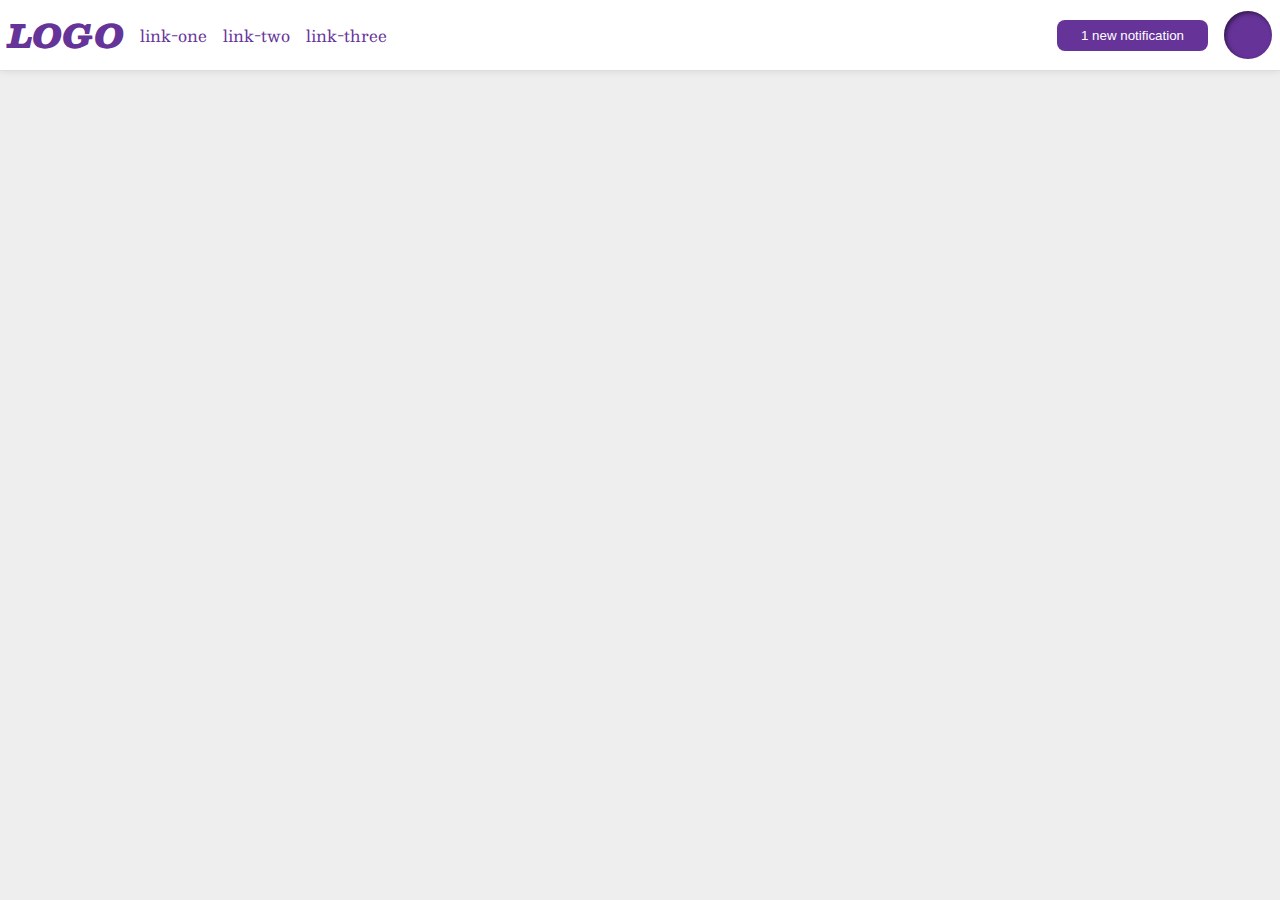
<file: foundations/flex/03-flex-header-2/index.html>
<!DOCTYPE html>
<html lang="en">
  <head>
    <meta charset="UTF-8">
    <meta http-equiv="X-UA-Compatible" content="IE=edge">
    <meta name="viewport" content="width=device-width, initial-scale=1.0">
    <title>Flex Header 2</title>
    <link rel="stylesheet" href="style.css">
  </head>
  <body>
    <div class="header">
      <div class="left-box">
        <div class="logo">
          LOGO
        </div>
        <ul class="links">
          <li><a href="https://google.com">link-one</a></li>
          <li><a href="https://google.com">link-two</a></li>
          <li><a href="https://google.com">link-three</a></li>
        </ul>
      </div>
      <div class="right-box">
        <button class="notifications">
          1 new notification
        </button>
        <div class="profile-image"></div>
      </div>
    </div>
  </body>
</html>
</file>
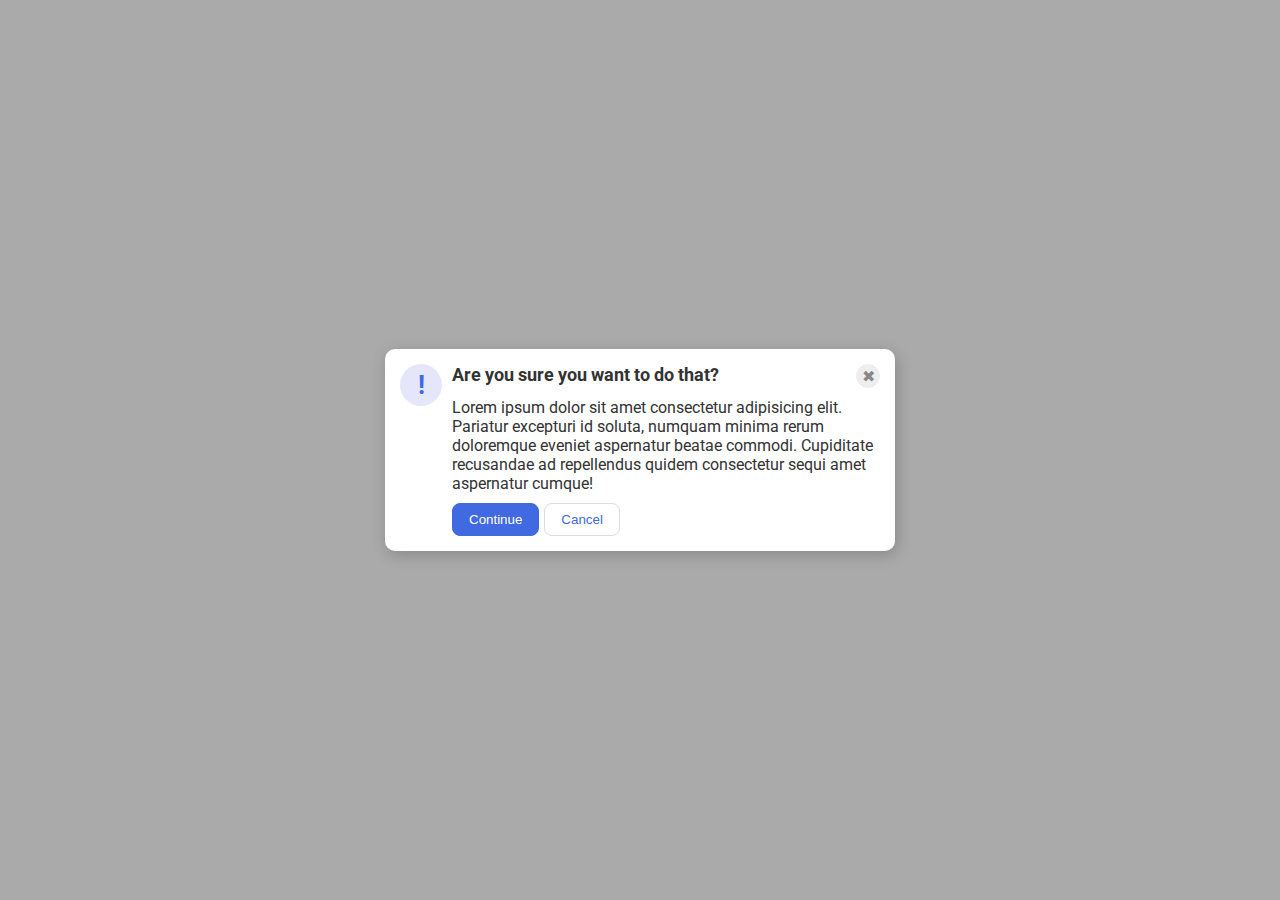
<file: foundations/flex/05-flex-modal/index.html>
<!DOCTYPE html>
<html lang="en">
  <head>
    <meta charset="UTF-8">
    <meta http-equiv="X-UA-Compatible" content="IE=edge">
    <meta name="viewport" content="width=device-width, initial-scale=1.0">
    <link rel="stylesheet" href="style.css">
    <title>Modal</title>
  </head>
  <body>
    <div class="modal">
      <div class="icon">!</div>
      <div class="container-main">
        <div class="container-sub">
          <div class="header">Are you sure you want to do that?</div>
          <button class="close-button">✖</button>
        </div>
        <div class="text">Lorem ipsum dolor sit amet consectetur adipisicing elit. Pariatur excepturi id soluta, numquam minima rerum doloremque eveniet aspernatur beatae commodi. Cupiditate recusandae ad repellendus quidem consectetur sequi amet aspernatur cumque!</div>
        <div class="container-buttons">
          <button class="continue">Continue</button>
          <button class="cancel">Cancel</button>
        </div>
      </div>
    </div>
  </body>
</html>
</file>
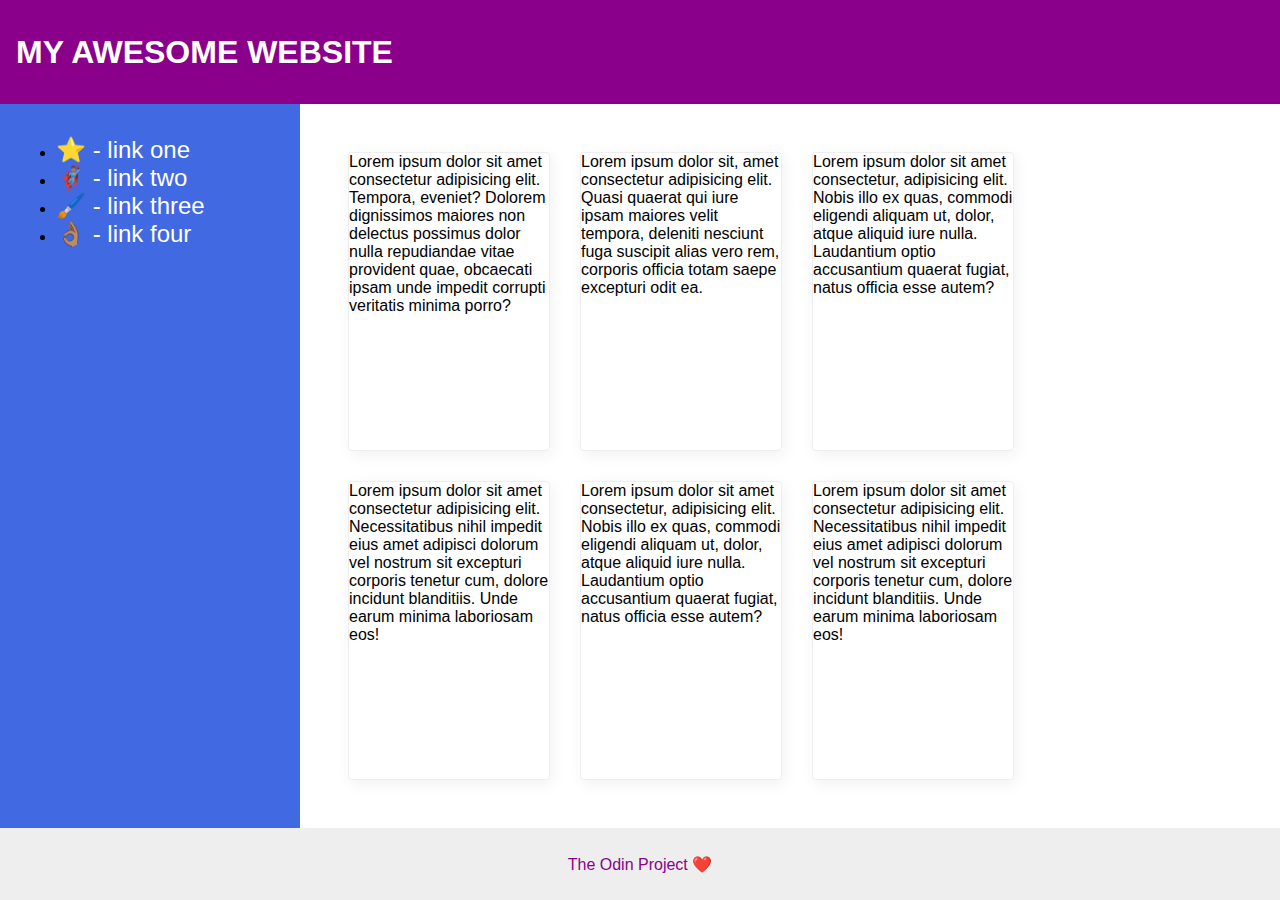
<file: foundations/flex/07-flex-layout-2/index.html>
<!DOCTYPE html>
<html lang="en">
  <head>
    <meta charset="UTF-8">
    <meta http-equiv="X-UA-Compatible" content="IE=edge">
    <meta name="viewport" content="width=device-width, initial-scale=1.0">
    <title>The Holy Grail</title>
    <link rel="stylesheet" href="style.css">
  </head>
  <body>
    <div class="header">
      MY AWESOME WEBSITE
    </div>
    
    <div class="container-middle">
      <div class="sidebar">
        <ul>
          <li><a href="#">⭐ - link one</a></li>
          <li><a href="#">🦸🏽‍♂️ - link two</a></li>
          <li><a href="#">🖌️ - link three</a></li>
          <li><a href="#">👌🏽 - link four</a></li>
        </ul>
      </div>
      
      <div class="container-card">
        <div class="card">Lorem ipsum dolor sit amet consectetur adipisicing elit. Tempora, eveniet? Dolorem dignissimos maiores non delectus possimus dolor nulla repudiandae vitae provident quae, obcaecati ipsam unde impedit corrupti veritatis minima porro?</div>
        <div class="card">Lorem ipsum dolor sit, amet consectetur adipisicing elit. Quasi quaerat qui iure ipsam maiores velit tempora, deleniti nesciunt fuga suscipit alias vero rem, corporis officia totam saepe excepturi odit ea.</div>
        <div class="card">Lorem ipsum dolor sit amet consectetur, adipisicing elit. Nobis illo ex quas, commodi eligendi aliquam ut, dolor, atque aliquid iure nulla. Laudantium optio accusantium quaerat fugiat, natus officia esse autem?</div>
        <div class="card">Lorem ipsum dolor sit amet consectetur adipisicing elit. Necessitatibus nihil impedit eius amet adipisci dolorum vel nostrum sit excepturi corporis tenetur cum, dolore incidunt blanditiis. Unde earum minima laboriosam eos!</div>
        <div class="card">Lorem ipsum dolor sit amet consectetur, adipisicing elit. Nobis illo ex quas, commodi eligendi aliquam ut, dolor, atque aliquid iure nulla. Laudantium optio accusantium quaerat fugiat, natus officia esse autem?</div>
        <div class="card">Lorem ipsum dolor sit amet consectetur adipisicing elit. Necessitatibus nihil impedit eius amet adipisci dolorum vel nostrum sit excepturi corporis tenetur cum, dolore incidunt blanditiis. Unde earum minima laboriosam eos!</div>
        </div>
    </div>

    <div class="footer">
      The Odin Project ❤️
    </div>
  </body>
</html>
</file>
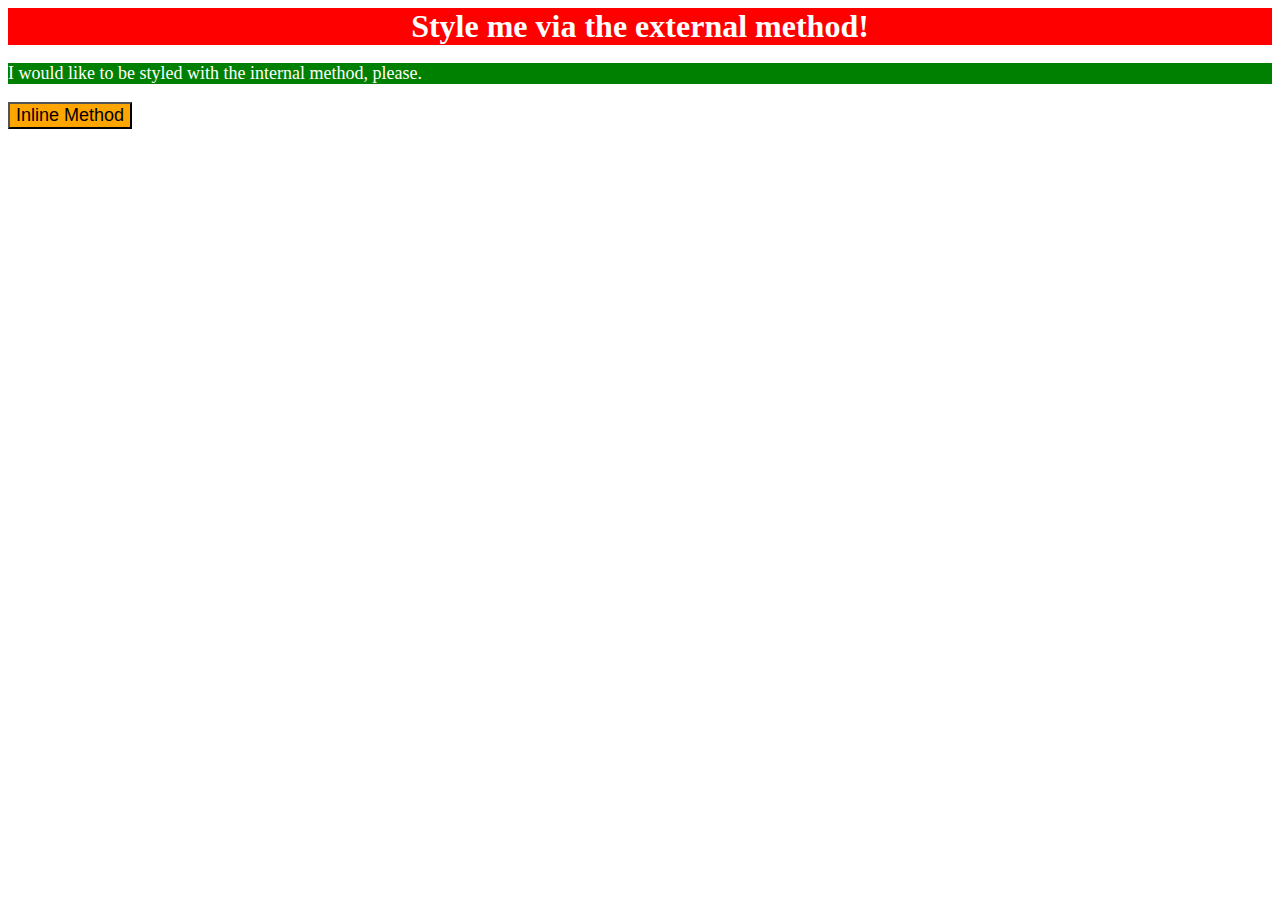
<file: foundations/intro-to-css/01-css-methods/index.html>
<!DOCTYPE html>
<html lang="en">
  <head>
    <meta charset="UTF-8">
    <meta http-equiv="X-UA-Compatible" content="IE=edge">
    <meta name="viewport" content="width=device-width, initial-scale=1.0">
    <title>Methods for Adding CSS</title>
    <style>
      p{
        font-size: 18px;
      }
    </style>
    <link rel="stylesheet" href="styles.css">
  </head>
  <body>
    <div style="font-weight: bold">Style me via the external method!</div>
    <p>I would like to be styled with the internal method, please.</p>
    <button style="background-color: orange; font-size: 18px;">Inline Method</button>
  </body>
</html>
</file>
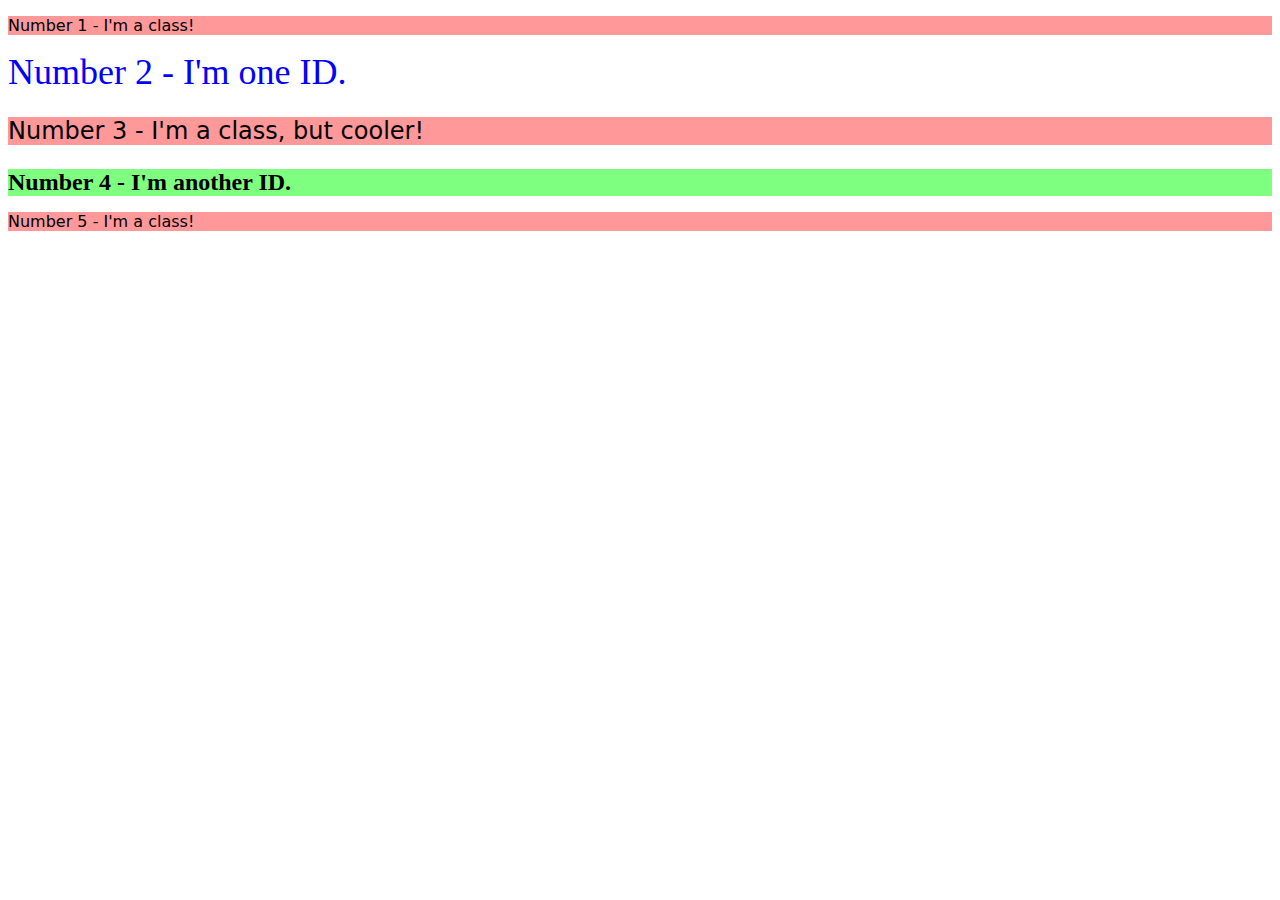
<file: foundations/intro-to-css/02-class-id-selectors/index.html>
<!DOCTYPE html>
<html lang="en">
  <head>
    <meta charset="UTF-8">
    <meta http-equiv="X-UA-Compatible" content="IE=edge">
    <meta name="viewport" content="width=device-width, initial-scale=1.0">
    <title>Class and ID Selectors</title>
    <link rel="stylesheet" href="style.css">
  </head>
  <body>
    <p class="odd">Number 1 - I'm a class!</p>
    <div id="second">Number 2 - I'm one ID.</div>
    <p class="odd third">Number 3 - I'm a class, but cooler!</p>
    <div id="fourth">Number 4 - I'm another ID.</div>
    <p class="odd">Number 5 - I'm a class!</p>
  </body>
</html>
</file>
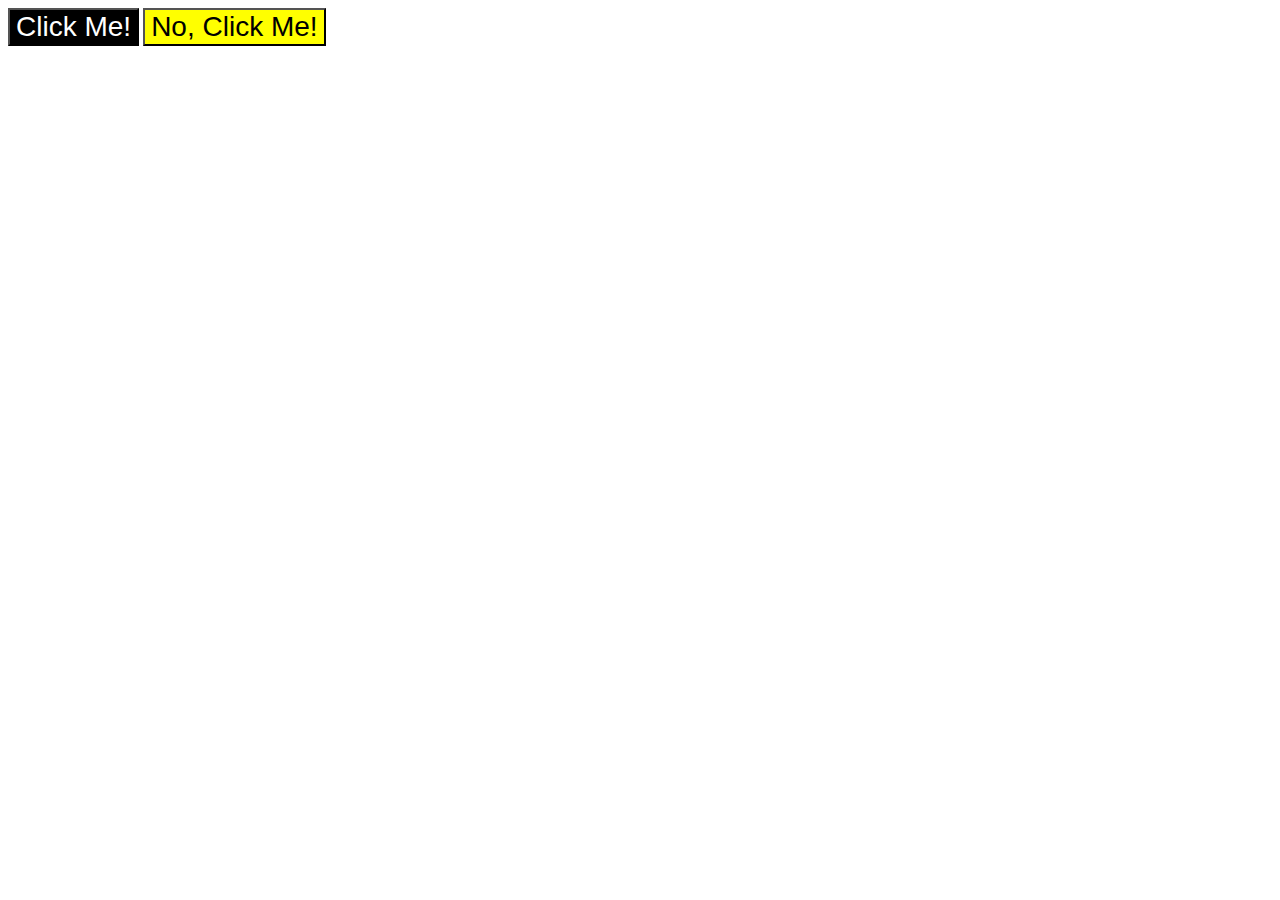
<file: foundations/intro-to-css/03-grouping-selectors/index.html>
<!DOCTYPE html>
<html lang="en">
  <head>
    <meta charset="UTF-8">
    <meta http-equiv="X-UA-Compatible" content="IE=edge">
    <meta name="viewport" content="width=device-width, initial-scale=1.0">
    <title>Grouping Selectors</title>
    <link rel="stylesheet" href="style.css">
  </head>
  <body>
    <button class="black-button">Click Me!</button>
    <button class="yellow-button">No, Click Me!</button>
  </body>
</html>
</file>
<file: foundations/flex/03-flex-header-2/style.css>
/* this is some magical font-importing.  
you'll learn about it later. */
@import url('https://fonts.googleapis.com/css2?family=Besley:ital,wght@0,400;1,900&display=swap');

body {
  margin: 0;
  background: #eee;
  font-family: Besley, serif;
}

.header {
  background: white;
  border-bottom: 1px solid #ddd;
  box-shadow: 0 0 8px rgba(0,0,0,.1);
  /* Added properties */
  display: flex;
  justify-content: space-between;
  align-items: center;
  padding: 8px;
}

.profile-image {
  background: rebeccapurple;
  box-shadow: inset 2px 2px 4px rgba(0,0,0,.5);
  border-radius: 50%;
  width: 48px;
  height: 48px;
}

.logo {
  color: rebeccapurple;
  font-size: 32px;
  font-weight: 900;
  font-style: italic;
}

button {
  border: none;
  border-radius: 8px;
  background: rebeccapurple;
  color: white;
  padding: 8px 24px;
}

a {
  /* this removes the line under our links */
  text-decoration: none;
  color: rebeccapurple;
}

ul {
  list-style-type: none;
  /* Added properties */
  display: flex;
  padding: 0;
  margin: 0;
  gap: 16px;
}

/* Added properties */
.left-box,
.right-box{
  display: flex;
  gap: 16px;
  align-items: center;
}
</file>
<file: foundations/flex/05-flex-modal/style.css>
@import url('https://fonts.googleapis.com/css2?family=Roboto:wght@400;700&display=swap');

html, body {
  height: 100%;
}

body {
  font-family: Roboto, sans-serif;
  margin: 0;
  background: #aaa;
  color: #333;
  /* I'll give you this one for free lol */
  display: flex;
  align-items: center;
  justify-content: center;
}

.modal {
  background: white;
  width: 480px;
  border-radius: 10px;
  box-shadow: 2px 4px 16px rgba(0,0,0,.2);
  /* Added properties */
  display: flex;
  gap: 10px;
  padding: 15px;
}

.icon {
  color: royalblue;
  font-size: 26px;
  font-weight: 700;
  background: lavender;
  width: 42px;
  height: 42px;
  border-radius: 50%;
  display: flex;
  align-items: center;
  justify-content: center;
  /* Added properties */
  flex-shrink: 0;
}

.close-button {
  background: #eee;
  border-radius: 50%;
  color: #888;
  font-weight: 400;
  font-size: 16px;
  height: 24px;
  width: 24px;
  display: flex;
  align-items: center;
  justify-content: center;
  border: 1px solid #eee;
  padding: 0;
}

button {
  cursor: pointer;
  padding: 8px 16px;
  border-radius: 8px;
}

button.continue {
  background: royalblue;
  border: 1px solid royalblue;
  color: white;
}

button.cancel {
  background: white;
  border: 1px solid #ddd;
  color: royalblue;
}

/* Added properties */
.container-main{
  display: flex;
  flex-direction: column;
  gap: 10px;
}

.container-sub{
  display: flex;
  justify-content: space-between;
}

.header{
  font-weight: bold;
  font-size: large
}

.container-buttons{
  display: flex;
  gap: 5px;
}
</file>
<file: foundations/flex/07-flex-layout-2/style.css>
body {
  font-family: -apple-system, BlinkMacSystemFont, 'Segoe UI', Roboto, Oxygen, Ubuntu, Cantarell, 'Open Sans', 'Helvetica Neue', sans-serif;
  margin: 0;
  min-height: 100vh;
  display: flex;
  flex-direction: column;
}

.header {
  height: 72px;
  background: darkmagenta;
  color: white;
  font-size: 32px;
  font-weight: 900;
  display: flex;
  align-items: center;
  padding: 16px;
}

.footer {
  height: 72px;
  background: #eee;
  color: darkmagenta;
  display: flex;
  justify-content: center;
  align-items: center;
}

.sidebar {
  width: 300px;
  background: royalblue;
  box-sizing: border-box;
  flex-shrink: 0;
  padding: 16px;
}

.card {
  border: 1px solid #eee;
  box-shadow: 2px 4px 16px rgba(0,0,0,.06);
  border-radius: 4px;
}

.container-middle{
  display: flex;
  flex:1;
}

.container-card{
  padding: 48px;
  display: flex;
  gap: 30px;
  flex-wrap: wrap;
}

.card{
  flex-basis: 200px;
}

a{
  font-size: 24px;
  color: white;
  text-decoration: none;
}
</file>
<file: foundations/intro-to-css/01-css-methods/styles.css>
div,
p{ 
    color: white;
}

div{
    background-color: red;
    font-size: 32px;
    text-align: center;
}

p{
    background-color: green;
}
</file>
<file: foundations/intro-to-css/02-class-id-selectors/style.css>
/*
* **All odd numbered elements**: a light red/pink background, and a list of fonts containing `Verdana` and `DejaVu Sans` with `sans-serif` as a fallback
* **The second element**: blue text and a font size of 36px
* **The third element**: in addition to the styles for all odd numbered elements, add a font size of 24px
* **The fourth element**: a light green background, a font size of 24px, and bold
*/

.odd{
    background-color: hsl(0,100%,80%,1);
    font-family: "Verdana", "DejaVu Sans", sans-serif;
}

.third{
    font-size: 24px;
}

#second{
    color: #0000ffff;
    font-size: 36px;
}

#fourth{
    background-color: rgb(0,255,0,0.5);
    font-size: 24px;
    font-weight: bold;
}
</file>
<file: foundations/intro-to-css/03-grouping-selectors/style.css>
.black-button,
.yellow-button{
    font-size: 28px;
    font-family: Helvetica, "Times New Roman",san-serif;
}

.black-button{
    color: white;
    background-color: #000000;
}

.yellow-button{
    color: hsl(0,0%,0%);
    background-color: rgb(255,255,0);
}
</file>
